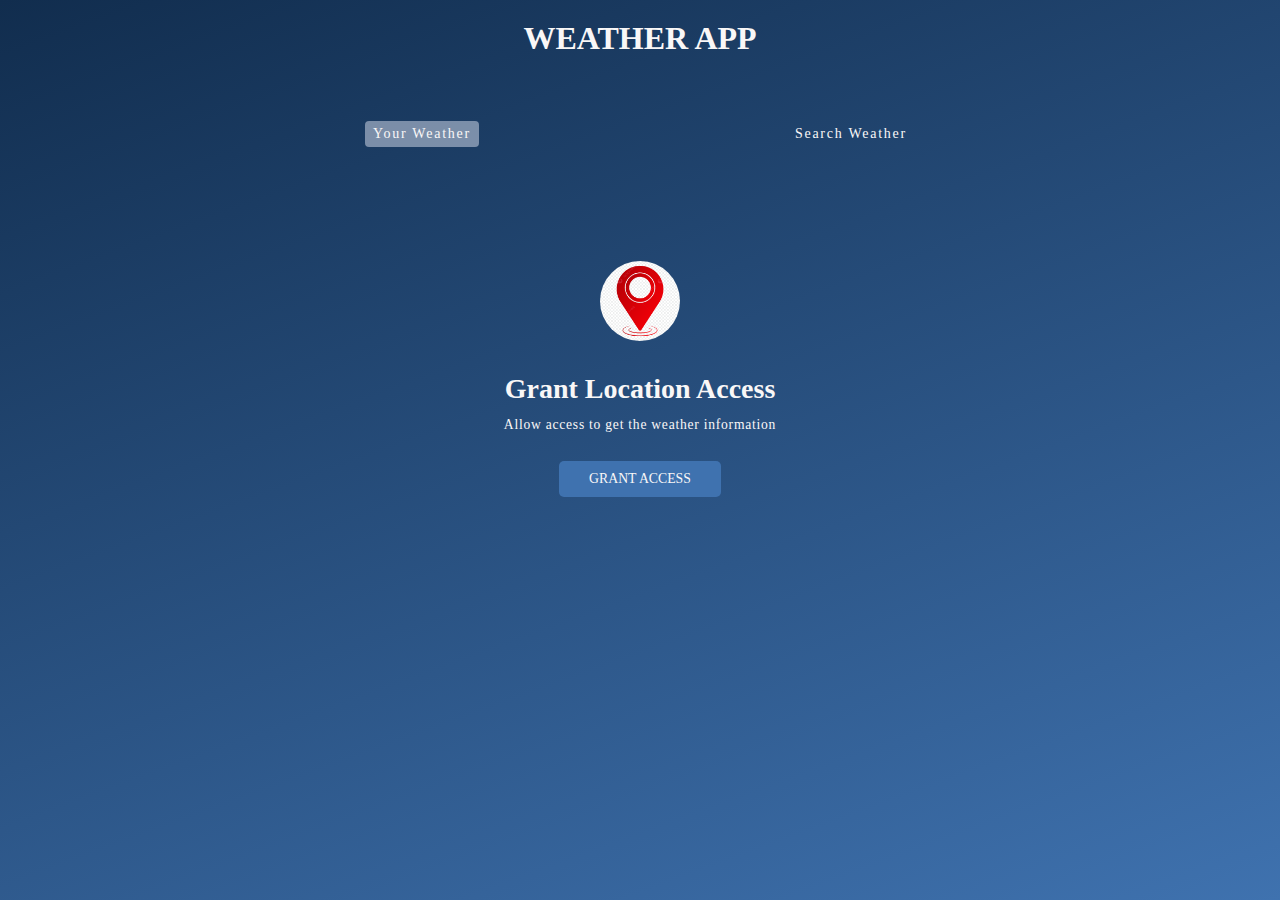
<file: index.html>
<!DOCTYPE html>
<html lang="en">
<head>
    <meta charset="UTF-8">
    <meta name="viewport" content="width=device-width, initial-scale=1.0">
    <title>Document</title>
    <link rel="stylesheet" href="style.css">
</head>
<body>

    <div class="wrapper">

        <h1>WEATHER APP</h1>

       <div class="tab-container">
         <p class="tab" data-userWeather>Your Weather</p>
         <p class="tab" data-searchWeather>Search Weather</p>

       </div>

       <div class="Weather-container">
        <div class="grant-location-container">
            <img src="./assets/location.png" width="80" height="80" loading="lazy">
            <p>Grant Location Access</p>
            <p>Allow access to get the weather information</p>

            <button class="btn" data-grantAccess >Grant Access</button>

        </div>

        <!-- Search form -->
         <form class=" form-container" data-searchform>
            <input placeholder="Search for city...." data-searchInput>

         <button class="btn" data-grantAccess>
            <img src="./assets/search_icon.png" width="20" height="20" loading="lazy">
         </button>

        </form>

        <!-- loading screen -->

        <div class="sub-container loading-container">
            <img src="https://cdn.pixabay.com/animation/2023/10/08/03/19/03-19-26-213_512.gif" width="100" height="100" loading="lazy">
            <p>Loading</p>

        </div>

        <div class=" sub-container errorhandle">
            <img src="./assets/404.png" alt="">

            <p>city not found</p>

        </div>

        <!-- show the weather information -->
        <div class="sub-container user-info-container">

            <!-- city name and flag -->

            <div class="name">
                <p data-CityName></p>
                <img data-countryIcon>
            </div>
            <!-- description -->

            <p class="data-description" data-weatherDesc></p>

            <!-- weather icon -->
            <img data-weatherIcon>

            <!-- display temparature -->
            <h2 data-temp></h2>

            <div class="parameter-container">

                <div class="parameter">
                    <img src="./assets/wind_icon.jpg" width="100" height="100" loading="lazy">
                    <p>windspeed</p>
                    <P data-windSpeed></P>
                </div>


                <div class="parameter">
                    <img src="./assets/humidity_Icon.png" width="100" height="100" loading="lazy">
                    <p>humidity</p>
                    <P data-humidity></P>
                </div>

                <div class="parameter">
                    <img src="./assets/cloud.png" width="100" height="100" loading="lazy" >
                    <p>clouds</p>
                    <P data-cloudiness></P>
                </div>
            </div>
             

        </div>
  
       </div>  

    </div>
    



    <script src="script.js"></script>
</body>
</html>
</file>
<file: style.css>
*{
    margin: 0;
    padding: 0;
    box-sizing: border-box;

}

 :root{

    --colorDark1:#112D4E;
    --colorDark2:#3F72AF;
    --colorLight1:#DBE2EF;
    --colorLight2:#F9F7F7;

}



.wrapper{
    width: 100vw;
    height: 100vh;
    color: var(--colorLight2);
    background-image: linear-gradient(160deg,#112d4e 0%,#3f72af 100%);
    
    
}

h1{
    text-align: center;
    padding-top: 20px;
}
.tab-container{
    max-width: 550px;
    margin: 0 auto;
    margin-top: 4rem;
    display: flex;
   justify-content: space-between;
   
}

.tab{
    cursor: pointer;
    font-size: 0.875rem;
    letter-spacing: 1.75px;
    padding:5px 8px;
}

.tab.current-tab{
    background-color: rgba(219, 226, 239, 0.5);
    border-radius: 4px;                                                  
}


.Weather-container{
    display: flex;

    margin-block: 4rem;

    justify-content: center;
    align-items: center;
    flex-direction: column;
}

.btn{
    all: unset;
    font-size: 0.86rem;
    text-transform: uppercase;
    border-radius: 5px;
    background-color: var(--colorDark2);
    cursor: pointer;
    padding: 10px 30px;
    margin-bottom: 10px;
}

.grant-location-container{

    display: none;
    margin-top: 50px;
    flex-direction:column;
    align-items: center;
    



}

.grant-location-container.active{
    display: flex;
} 

.grant-location-container img{
    margin-bottom: 2rem;
    border-radius: 3rem;
}

.grant-location-container p:first-of-type{
    font-size: 1.75rem;
    font-weight:600 ;
}

.grant-location-container p:last-of-type{
    font-size: 0.85rem;
    font-weight:500 ;
    margin-top: 0.75rem;
    margin-bottom: 1.75rem;
    letter-spacing: 0.75px;
}

.sub-container{
    display: flex;
    flex-direction: column;
   
    align-items: center;
    margin-bottom: 1rem;
}

.loading-container{
    display: none;
}


.loading-container.active{
     display: flex;
    
}

.loading-container p{
    text-transform: uppercase;
    
}


.name{
    display: flex; 
    padding: 10px;
    gap: 0.5rem;
    
}
.user-info-container img{
   
    width: 90px;
    height: 90px;
    
}

.name img{

    width: 30px;
    height: 30px;
}
.name p{
    font-size: 2rem; 
}

.user-info-container{
    display: none;
}

.user-info-container.active{
    display: flex;
} 


.user-info-container p[data-temp]{
    font-size: 2.75rem;
    font-weight: 700;
   
}

.parameter-container{
    display: flex;
    margin-top: 2rem;
    gap: 10px 20px;
    justify-content: center;
    align-items: center;
}

.parameter{
    width: 30%;
    max-width: 200px;
    background-color: rgba(219, 226, 239, 0.5);
    border-radius: 5px;
    padding: 1rem;
    display: flex;
    flex-direction:column;
    gap: 5px 0;
    justify-content: center;
    align-items: center;
}

.parameter img{
    width: 50px;
    height: 50px;
}

.parameter p{
    text-transform: uppercase;
}


.form-container{
    display: none;
    width: 90%;
    max-width: 550px;
    margin-top: 10rem;
    margin: 0 auto;
    justify-content: center;
    align-items: center;
    gap: 0 10px;
    margin-bottom: 3rem;
}
.form-container.active{
    display: flex;
}

.form-container input{
    all: unset;

    height: 40px;

    padding: 0 20px;
    background-color: rgba(219, 226, 239, 0.5);
    border-radius: 10px;
}

.form-container input::placeholder{
    color: rgba(255, 255, 255, 0.7);
}

.form-container .btn{
    padding: unset;
    height: 40px;
    width: 40px;
    display: flex;
    align-items: center;
    justify-content: center;
    border-radius: 100%;
    margin-bottom:1 px;
}

.errorhandle{
   display: none;
}

.errorhandle.active{
    display: flex;
    flex-direction: column;
    justify-content: center;
    align-items: center;
}

.errorhandle img{
    height: 200px;
    width: 200px;
   border-radius: 20px;
    margin-bottom: 2rem;
}

.errorhandle p{
  
    align-items: center;
}
</file>
